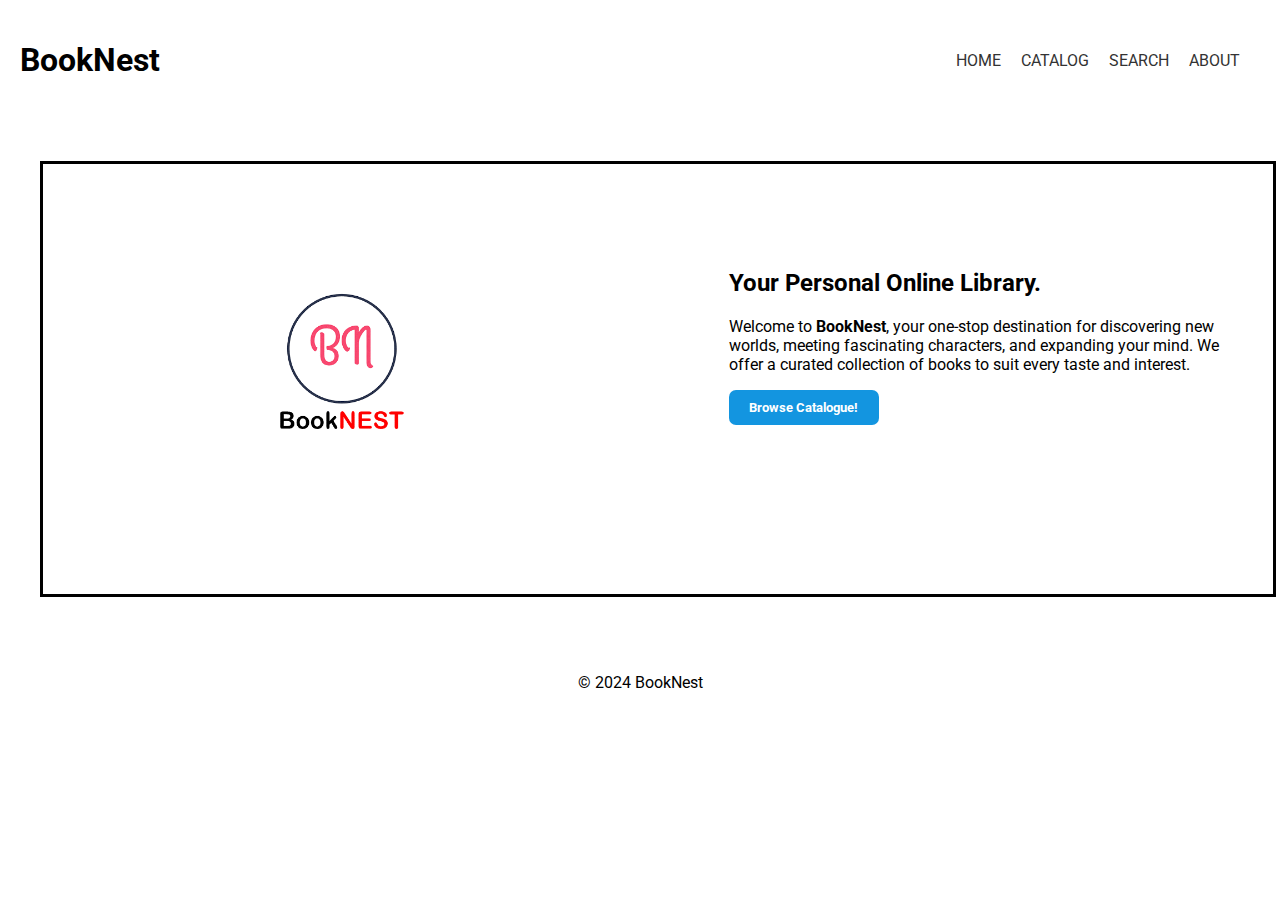
<file: Index.html>
<!DOCTYPE html>
<html lang="en">
<head>
    <meta charset="UTF-8">
    <meta name="viewport" content="width=device-width, initial-scale=1.0">
    <title>Home</title>
    <link rel="stylesheet" href="styles.css">
    <link href='https://fonts.googleapis.com/css?family=Roboto' rel='stylesheet'>
</head>
<body>
    <header>
        <h1>Book<span>Nest</span></h1>
        <nav>
            <ul>
                <li><a href="Index.html">HOME</a></li>
                <li><a href="catalog.html">CATALOG</a></li>
                <li><a href="search.html">SEARCH</a></li>
                <li><a href="about.html">ABOUT</a></li>
            </ul>
        </nav>
    </header>
    <main>
      <div class="container">
        <div class="left-div">
            <div class="image-container">
                <img class="image active" src="thumbnails/LOGO.png" alt="Image 1">
                <img class="image" src="thumbnails/BookMockup_NEST_1.jpg" alt="Image 2">
                <img class="image" src="thumbnails/brainlairbhm1.jpg" alt="Image 3">
                </div>

        </div>
        <div class="right-div">
            <h2>Your Personal Online Library.</h2>
            <p>Welcome to <b>BookNest</b>, your one-stop destination for discovering new worlds, meeting fascinating characters, and expanding your mind. We offer a curated collection of books to suit every taste and interest.</p>
            <button class="button"  onclick="document.location='catalog.html'"> Browse Catalogue!</button>
        </div>
    </div>
    </main>
    <footer>
        <p>&copy; 2024 BookNest</p>
    </footer>

    <script>
      const images = document.querySelectorAll('.image');
      let currentIndex = 0;

      function showNextImage() {
          images[currentIndex].classList.remove('active');   

          currentIndex = (currentIndex + 1) % images.length;
          images[currentIndex].classList.add('active');
      }

      setInterval(showNextImage, 3000); // time interval
  </script>
</body>
</html>
</file>
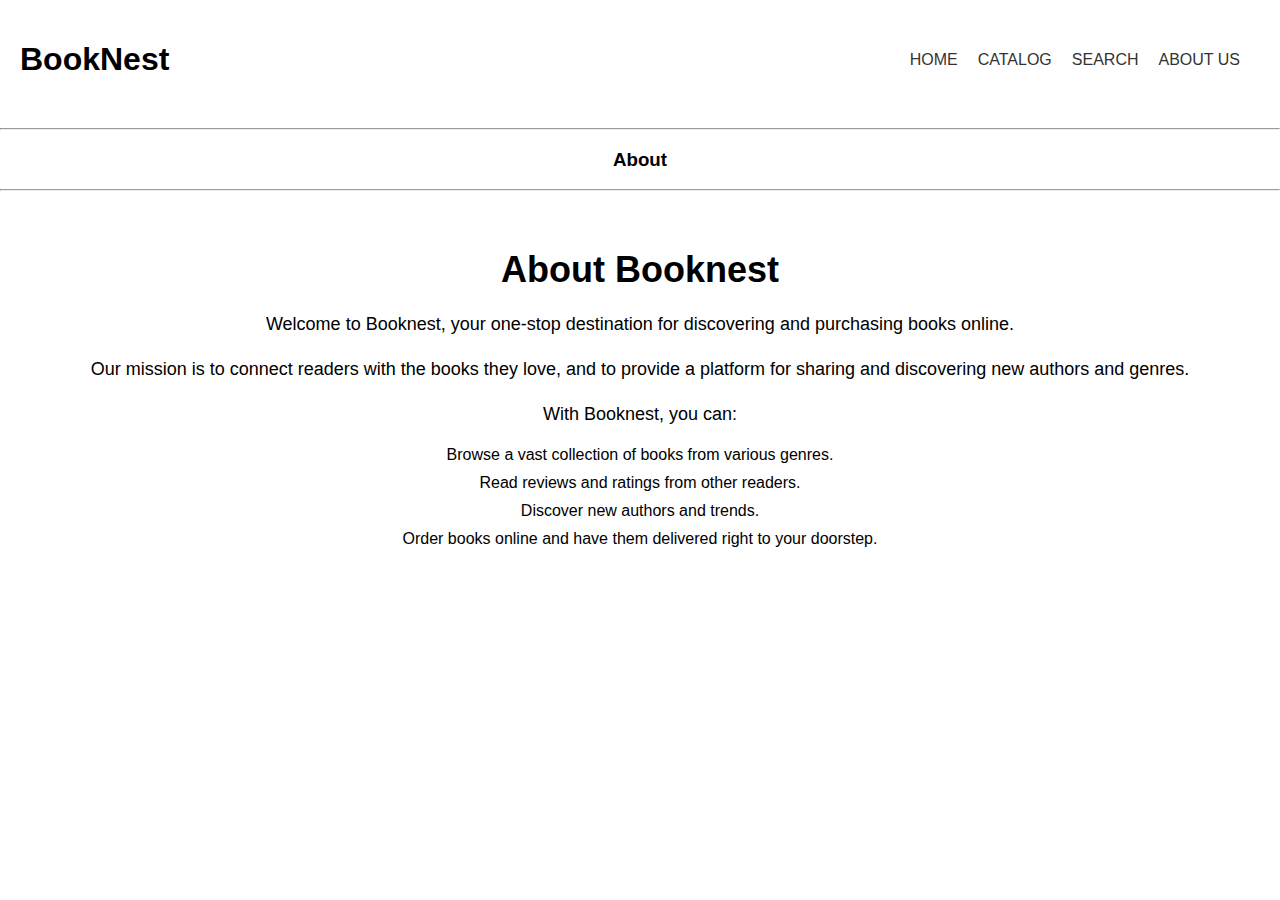
<file: about.html>
<!DOCTYPE html>
<html lang="en">
<head>
  <meta charset="UTF-8">
  <meta name="viewport" content="width=device-width, initial-scale=1.0">
  <title>Cart</title>
  <link rel="stylesheet" href="about.css">
</head>
<body>
  <header>
    <h1>Book<span>Nest</span></h1>
    <nav>
        <ul>
            <li><a href="Index.html">HOME</a></li>
            <li><a href="catalog.html">CATALOG</a></li>
            <li><a href="search.html">SEARCH</a></li>
            <li><a href="about.html">ABOUT US</a></li>
        </ul>
    </nav>
  </header>
  <hr>
  <h3>About</h3>
  <hr>

  <main>
    <section id="about-us">
      <h2>About Booknest</h2>
      <p>Welcome to Booknest, your one-stop destination for discovering and purchasing books online.</p>
      <p>Our mission is to connect readers with the books they love, and to provide a platform for sharing and discovering new authors and genres.</p>
      <p>With Booknest, you can:</p>
      <ul>
        <li>Browse a vast collection of books from various genres.</li>
        <li>Read reviews and ratings from other readers.</li>
        <li>Discover new authors and trends.</li>
        <li>Order books online and have them delivered right to your doorstep.</li>
      </ul>
    </section>
  </main>
</body>
</html>
</file>
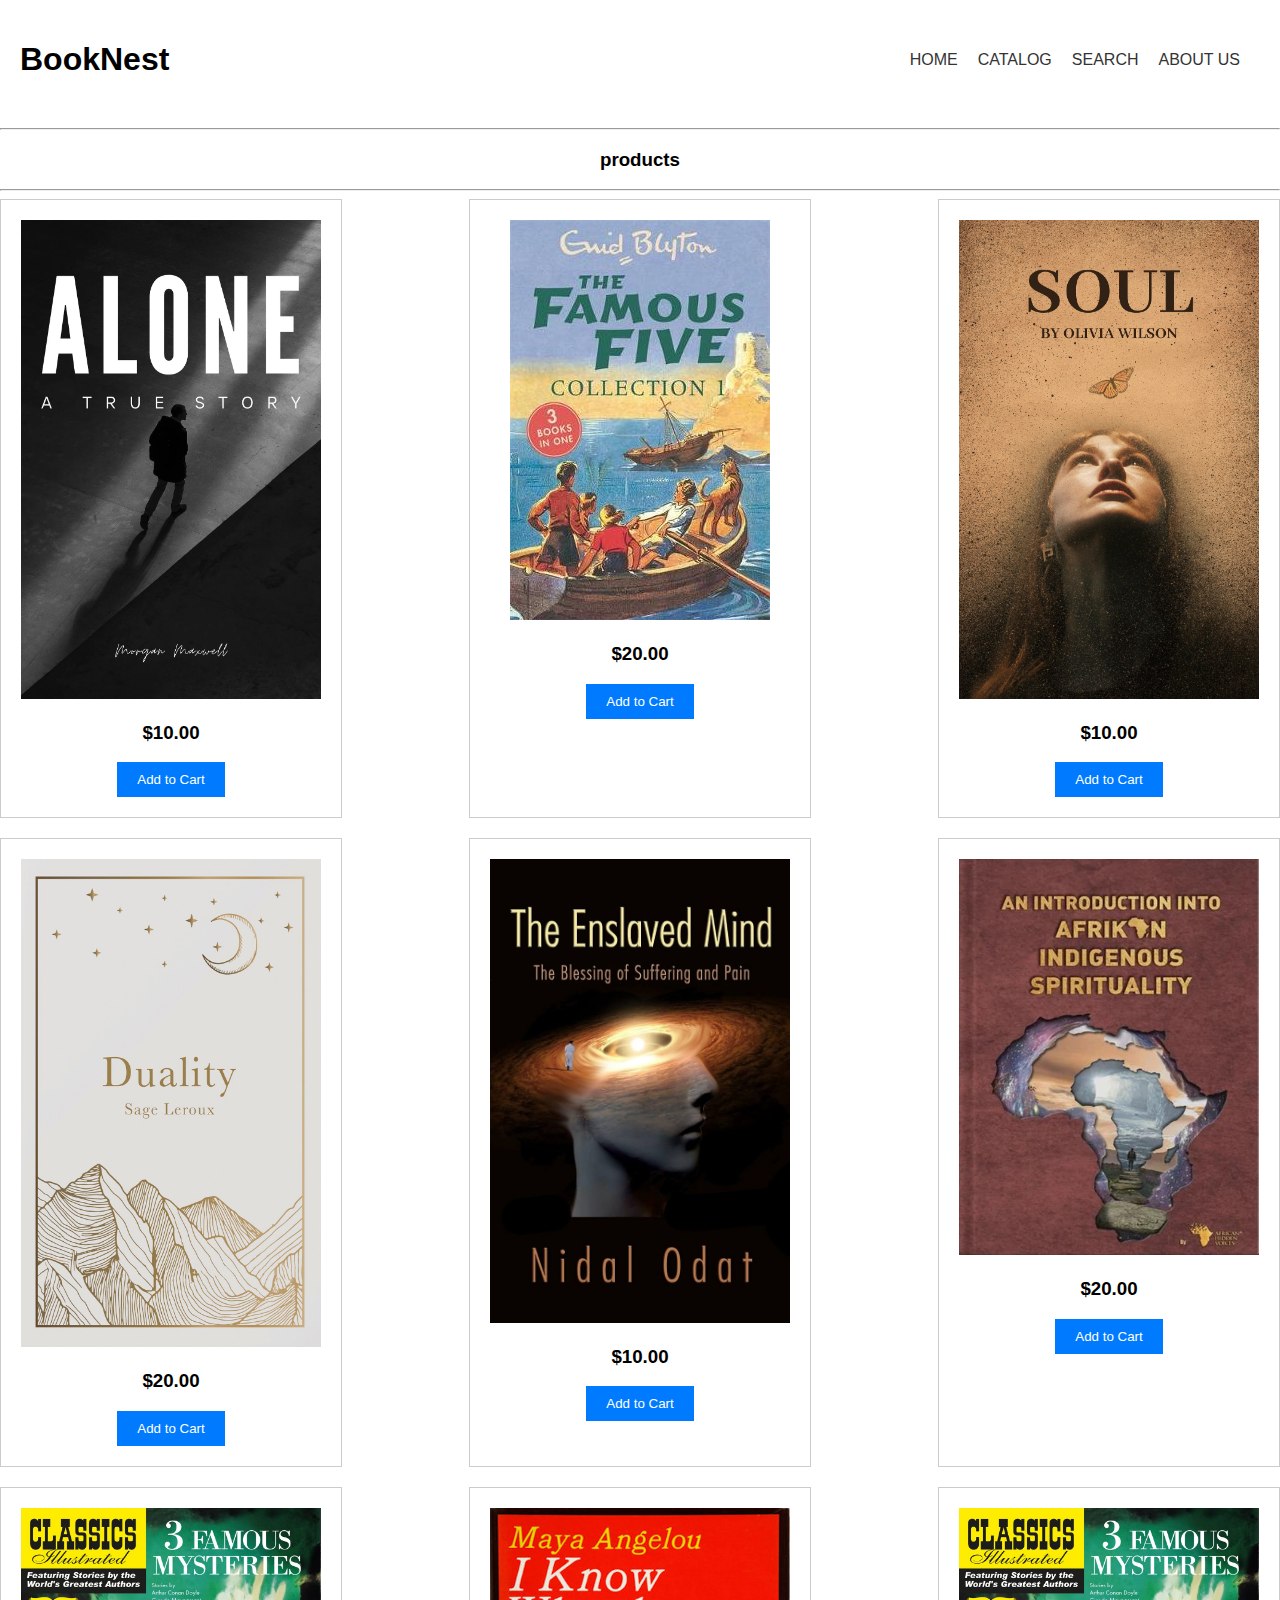
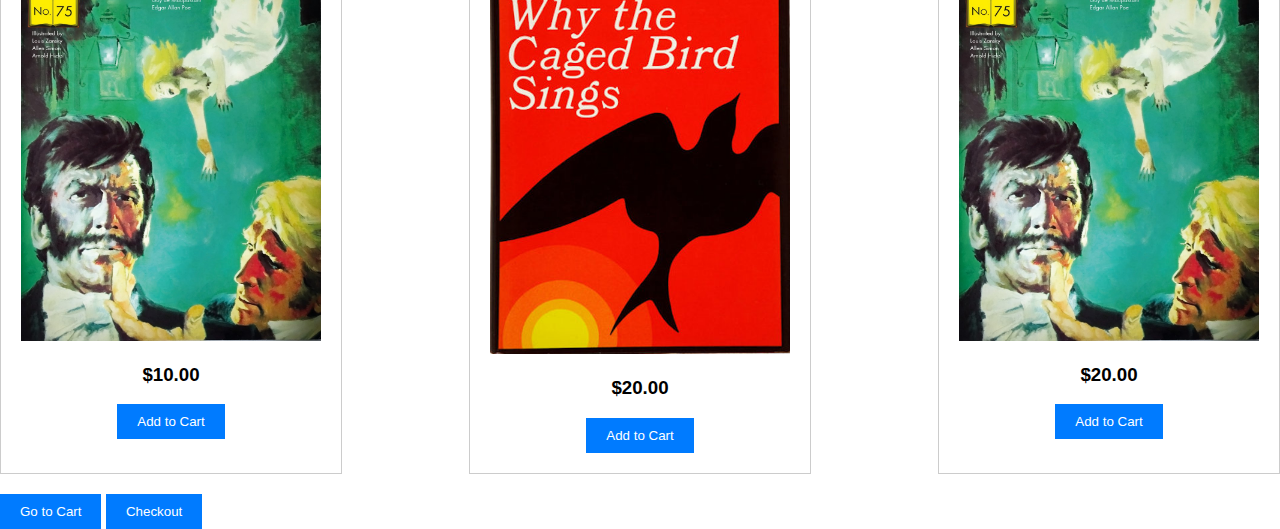
<file: catalog.html>
<!DOCTYPE html>
<html>
<head>
<title>Shopping Cart</title>
<link rel="stylesheet" href="catalog.css">

</head>
<body>

    <header>
        <h1>Book<span>Nest</span></h1>
        <nav>
            <ul>
                <li><a href="Index.html">HOME</a></li>
                <li><a href="catalog.html">CATALOG</a></li>
                <li><a href="search.html">SEARCH</a></li>
                <li><a href="about.html">ABOUT US</a></li>
            </ul>
        </nav>
      </header>
      <hr>
      <h3>products</h3>
      <hr>

<div class="product-list">

<div class="product">
<img src="BOOKcOVER/BOOK3.webp" alt="Product 1">
<h3> $10.00</h3>
<button class="add-to-cart" data-product-id="product1">Add to Cart</button>
</div>
<div class="product">
<img src="BOOKcOVER/23851_611e55863cc5f6.93326158_9781444910582_78695f03-c4c2-4832-91f4-5cbfa6b32b89_260x400.jpg" alt="Product 2">
<h3> $20.00</h3>
<button class="add-to-cart" data-product-id="product2">Add to Cart</button>
</div>
<div class="product">
<img src="BOOKcOVER/BOOK1.jpg" alt="Product 3">
<h3> $10.00</h3>
<button class="add-to-cart" data-product-id="product3">Add to Cart</button>
</div>
<div class="product">
<img src="BOOKcOVER/BOOOKK.jpg" alt="Product 4">
<h3> $20.00</h3>
<button class="add-to-cart" data-product-id="product4">Add to Cart</button>
</div>
<div class="product">
<img src="BOOKcOVER/51IKsmc8pML._AC_UF1000,1000_QL80_.jpg" alt="Product 5">
<h3> $10.00</h3>
<button class="add-to-cart" data-product-id="product5">Add to Cart</button>
</div>
<div class="product">
<img src="BOOKcOVER/9780796132277.webp" alt="Product 6">
<h3> $20.00</h3>
<button class="add-to-cart" data-product-id="product6">Add to Cart</button>
</div>
<div class="product">
<img src="BOOKcOVER/9781911238287_gsorDLK.width-1000.jpg" alt="Product 7">
<h3> $10.00</h3>
<button class="add-to-cart" data-product-id="product7">Add to Cart</button>
</div>
<div class="product">
<img src="BOOKcOVER/lf-2.jpg" alt="Product 8">
<h3> $20.00</h3>
<button class="add-to-cart" data-product-id="product8">Add to Cart</button>
</div>
<div class="product">
<img src="BOOKcOVER/9781911238287_gsorDLK.width-1000.jpg" alt="Product 9">
<h3> $20.00</h3>
<button class="add-to-cart" data-product-id="product9">Add to Cart</button>
</div>

</div>

<button id="goToCartBtn">Go to Cart</button>
<button id="checkoutBtn">Checkout</button>

<div id="cartPopup" class="popup">
<h2>Your Cart</h2>
<ul id="cartItemsList"></ul>
<p><strong>Total: <span id="totalAmount">0.00</span></strong></p>
<button id="closePopupBtn">Close</button>
</div>

<script>
// JavaScript code to handle adding items to the cart, displaying the cart contents, and showing/hiding the popup
const addToCartBtns = document.querySelectorAll('.add-to-cart');
const goToCartBtn = document.getElementById('goToCartBtn');
const checkoutBtn = document.getElementById('checkoutBtn');
const cartPopup = document.getElementById('cartPopup');
const cartItemsList = document.getElementById('cartItemsList');
const totalAmountSpan = document.getElementById('totalAmount');
const closePopupBtn = document.getElementById('closePopupBtn');

let cartItems = [];
let totalAmount = 0;

addToCartBtns.forEach(btn => {
btn.addEventListener('click', () => {
const productId = btn.getAttribute('data-product-id');
const productPrice = getProductPrice(productId); // Replace with your actual function

if (!cartItems.includes(productId)) {
cartItems.push(productId);
totalAmount += productPrice;
}

updateCartDisplay();
});
});

goToCartBtn.addEventListener('click', () => {
showCartPopup();
});

checkoutBtn.addEventListener('click', () => {
// Redirect to the checkout page (you'll need to create a separate HTML file for this)
window.location.href = 'checkout.html';
});

closePopupBtn.addEventListener('click', () => {
hideCartPopup();
});

function showCartPopup() {
cartPopup.style.display = 'block';
updateCartDisplay();
}

function hideCartPopup() {
cartPopup.style.display = 'none';
}

function updateCartDisplay() {
cartItemsList.innerHTML = '';
totalAmount = 0;

cartItems.forEach(productId => {
const productPrice = getProductPrice(productId); // Replace with your actual function
totalAmount += productPrice;

const listItem = document.createElement('li');
listItem.textContent = `${productId} - $${productPrice}`;
cartItemsList.appendChild(listItem);
});

totalAmountSpan.textContent = totalAmount.toFixed(2);
}

function getProductPrice(productId) {
// Example: Assuming you have a JSON object with product data
const products = {
product1: 10.00,
product2: 20.00,
product3: 10.00,
product4: 20.00,
product5: 10.00,
product6: 20.00,
product7: 10.00,
product8: 20.00,
product9: 10.00,
// Add more products as needed
};

return products[productId];
}
</script>

</body>
</html>
</file>
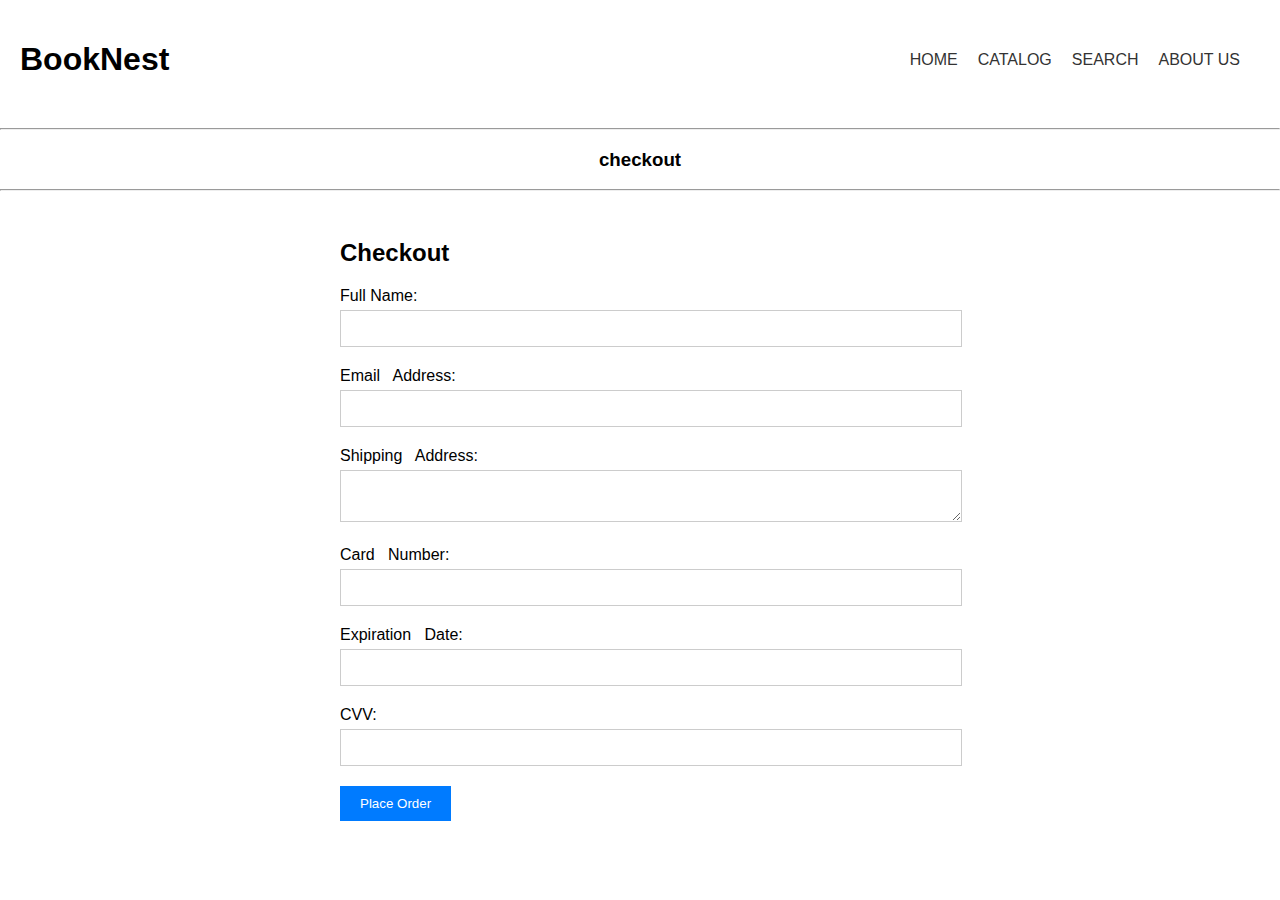
<file: checkout.html>
<!DOCTYPE html>
<html lang="en">
<head>
  <meta charset="UTF-8">
  <meta name="viewport" content="width=device-width, initial-scale=1.0">
  <title>checkout</title>
  <link rel="stylesheet" href="checkout.css">
</head>
<body>
  <header>
    <h1>Book<span>Nest</span></h1>
    <nav>
        <ul>
            <li><a href="Index.html">HOME</a></li>
            <li><a href="catalog.html">CATALOG</a></li>
            <li><a href="search.html">SEARCH</a></li>
            <li><a href="about.html">ABOUT US</a></li>
        </ul>
    </nav>
  </header>
  <hr>
  <h3>checkout</h3>
  <hr>

  <div class="checkout-container">
    <h2>Checkout</h2>
    
    <form id="checkoutForm">
    <div class="form-group">
    <label for="name">Full Name:</label>
    <input type="text" id="name" name="name" required>
    </div>
    
    <div class="form-group">
    <label for="email">Email   
     Address:</label>
    <input type="email" id="email" name="email" required>
    </div>
    
    <div class="form-group">
    <label for="address">Shipping   
     Address:</label>
    <textarea id="address" name="address" required></textarea>
    </div>
    
    <div class="form-group">
    <label for="cardNumber">Card   
     Number:</label>
    <input type="text" id="cardNumber" name="cardNumber" required>
    </div>
    
    <div class="form-group">
    <label for="expirationDate">Expiration   
     Date:</label>
    <input type="text" id="expirationDate" name="expirationDate"   
     required>
    </div>
    
    <div class="form-group">
    <label for="cvv">CVV:</label>
    <input type="text" id="cvv" name="cvv" required>
    </div>
    
    <button type="submit">Place Order</button>
    </form>
    
    <div   
     class="order-success-popup">
    <h2>Order Successful!</h2>
    <p>Your order has been placed successfully. Check your email to track your parcel. Thank you!</p>
    </div>
    </div>

    <script>

const checkoutForm = document.getElementById('checkoutForm');
const orderSuccessPopup = document.querySelector('.order-success-popup');

checkoutForm.addEventListener('submit', async (event) => {
event.preventDefault();


await simulateProcessingOrder();

showOrderSuccessPopup();
});

async function simulateProcessingOrder() {
return new Promise(resolve => {
setTimeout(() => {
resolve();
}, 5000); 
});
}

function showOrderSuccessPopup() {
orderSuccessPopup.style.display = 'block';
}

    </script>
</body>
</html>
</file>
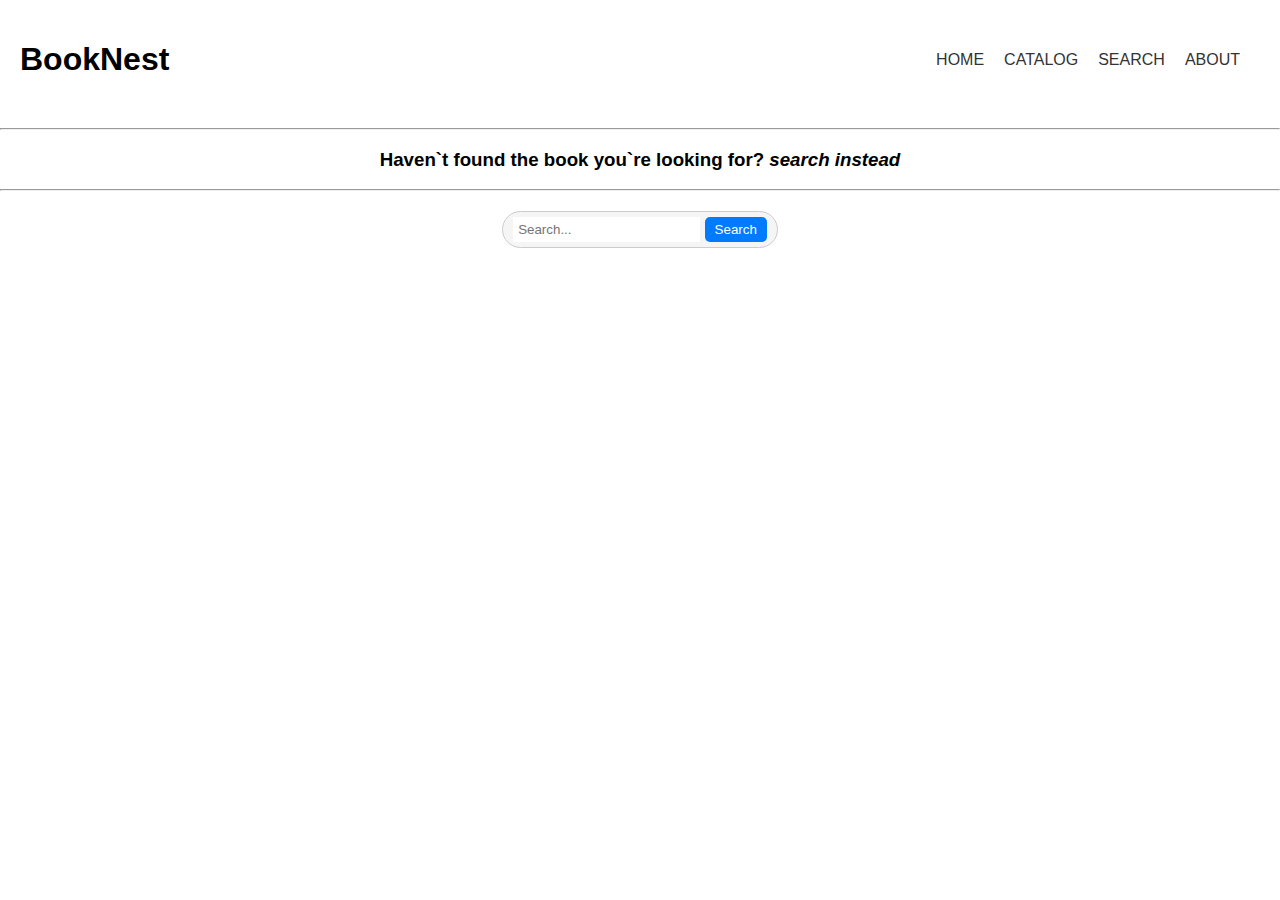
<file: search.html>
<!DOCTYPE html>
<html lang="en">
<head>
  <meta charset="UTF-8">
  <meta name="viewport" content="width=device-width, initial-scale=1.0">
  <title>Search</title>
  <link rel="stylesheet" href="search.css">
</head>
<body>
  <header>
    <h1>Book<span>Nest</span></h1>
    <nav>
        <ul>
            <li><a href="Index.html">HOME</a></li>
            <li><a href="catalog.html">CATALOG</a></li>
            <li><a href="search.html">SEARCH</a></li>
            <li><a href="about.html">ABOUT</a></li>
        </ul>
    </nav>
</header>
<hr>
<h3>Haven`t found the book you`re looking for? <i>search instead</i></h3>
<hr>

  <section class="search-section">
    <div class="search-container">
      <form action="#" method="get">
        <input type="text" name="query" placeholder="Search..." class="search-input">
        <button type="submit" class="search-button">Search</button>
      </form>
    </div>
  </section>
</body>
</html>
</file>
<file: styles.css>
body {
    font-family: roboto , sans-serif;
    margin: 0;
    padding: 0;
}

header {
    display: flex;
    justify-content: space-between;
    align-items: center;
    padding: 20px;
}

nav ul {
    list-style: none;
    margin: 0;
    padding: 0;
    display: flex;
}

nav ul li {
    margin-right: 20px;
}

nav ul li a {
    text-decoration: none;
    color: #333;
}

main {
    padding: 40px;
}



footer {
    text-align: center;
    padding: 20px;
}

/*main section styles*/

.container {
    width: 100%;
    height: 400px;
    padding: 15px;
    display: flex;
    border-style: solid;
    border-color: black;
}

.left-div {
    width: 50%;
    height: 100%;
    background-color: #f0f0f0;
    position: relative;
}

.right-div {
    width: 550px;
    height: 300px;
    background-color: #fff;
    padding: 20px;
    padding-left: 115px;
    padding-top: 70px;
}

.image-container {
    width: 100%;
    height: 100%;
    overflow: hidden;
}

.image {
    width: 100%;
    height: 100%;
    object-fit: cover;
    display: none;
}

.active {
    display: block;
}

.button {
    background-color: rgb(19, 149, 224);
    color: white;
    height: 35px;
    width: 150px;
    font-family: roboto;
    font-weight: bold;
    border: none;
    border-radius: 7px;
    cursor: pointer;    
}
</file>
<file: about.css>
body {
  font-family: roboto , sans-serif;
  margin: 0;
  padding: 0;
}

header {
  display: flex;
  justify-content: space-between;
  align-items: center;
  padding: 20px;
}

nav ul {
  list-style: none;
  margin: 0;
  padding: 0;
  display: flex;
}

nav ul li {
  margin-right: 20px;
}

nav ul li a {
  text-decoration: none;
  color: #333;
}

/*main styles*/

h3 {
  text-align: center;}

  main {
    padding: 20px;
  }
  
  #about-us {
    text-align: center;
  }
  
  #about-us h2 {
    font-size: 36px;
    margin-bottom: 20px;
  }
  
  #about-us p {
    font-size: 18px;
    line-height: 1.5;
    margin-bottom:   
   10px;
  }
  
  #about-us ul {
    list-style: none;
    padding: 0;
    margin: 0;
  }
  
  #about-us ul li {
    margin-bottom: 10px;
  }
</file>
<file: catalog.css>
body {
  font-family: roboto , sans-serif;
  margin: 0;
  padding: 0;
}

header {
  display: flex;
  flex-direction: row;
  justify-content: space-between;
  align-items: center;
  padding: 20px;
}

nav ul {
  list-style: none;
  margin: 0;
  padding: 0;
  display: flex;
}

nav ul li {
  margin-right: 20px;
}

nav ul li a {
  text-decoration: none;
  color: #333;
}


/* General styles */
h3 {
  text-align: center;}

/* Product list */
.product-list {
  display: flex;
  flex-wrap: wrap;
  justify-content: space-between;
}

.product {
  width: 300px;
  border: 1px solid #ccc;
  padding: 20px;
  margin-bottom: 20px;
  text-align: center;
}

.product img {
  max-width: 100%;
  height: auto;
}

/* Cart popup */
.popup {
  position: fixed;
  top: 50%;
  left: 50%;
  transform: translate(-50%, -50%);
  background-color: #fff;
  border: 1px solid #ccc;
  padding: 20px;
  display: none;
}

.popup h2 {
  text-align: center;
}

.popup ul {
  list-style: none;
  padding: 0;
}

.popup button {
  margin-top: 10px;
}

/* Buttons */
button {
  padding: 10px 20px;
  background-color: #007bff;
  color: #fff;
  border: none;
  cursor: pointer;
}

button:hover {
  background-color: #0069d9;
}
</file>
<file: checkout.css>
body {
  font-family: roboto , sans-serif;
  margin: 0;
  padding: 0;
}

header {
  display: flex;
  flex-direction: row;
  justify-content: space-between;
  align-items: center;
  padding: 20px;
}

nav ul {
  list-style: none;
  margin: 0;
  padding: 0;
  display: flex;
}

nav ul li {
  margin-right: 20px;
}

nav ul li a {
  text-decoration: none;
  color: #333;
}


/* General styles */
h3 {
  text-align: center;}

  /*section styles*/

 .checkout-container {
  max-width: 600px;
  margin: 0 auto;
  padding: 20px;
}

.form-group {
  margin-bottom: 20px;
}

label {
  display: block;
  margin-bottom: 5px;   

}

input, textarea {
  width: 100%;
  padding: 10px;
  border: 1px solid #ccc;
}

button {
  padding: 10px 20px;
  background-color: #007bff;
  color: #fff;
  border: none;
  cursor: pointer;   

}

.order-success-popup {
  position: fixed;
  top: 50%;
  left: 50%;
  transform: translate(-50%, -50%);
  background-color: #fff;
  border: 1px solid #ccc;
  padding: 20px;
  display: none; 
  text-align: center;
}
</file>
<file: search.css>
body {
  font-family: roboto , sans-serif;
  margin: 0;
  padding: 0;
}

header {
  display: flex;
  justify-content: space-between;
  align-items: center;
  padding: 20px;
}

nav ul {
  list-style: none;
  margin: 0;
  padding: 0;
  display: flex;
}

nav ul li {
  margin-right: 20px;
}

nav ul li a {
  text-decoration: none;
  color: #333;
}


/*search section*/


h3 {
  text-align: center;
}

.search-section {
  display: flex;
  justify-content: center;
  align-items: center;
  margin: 20px 0;
}

.search-container {
  display: flex;
  background-color: #f5f5f5;
  border: 1px solid #ccc;
  border-radius: 25px;
  padding: 5px 10px;
}

.search-input {
  flex: 1;
  border: none;
  padding: 5px;
}

.search-button {
  border: none;
  background-color: #007bff;
  color: #fff;
  padding: 5px 10px;
  border-radius: 5px;
  cursor: pointer;
}
</file>
